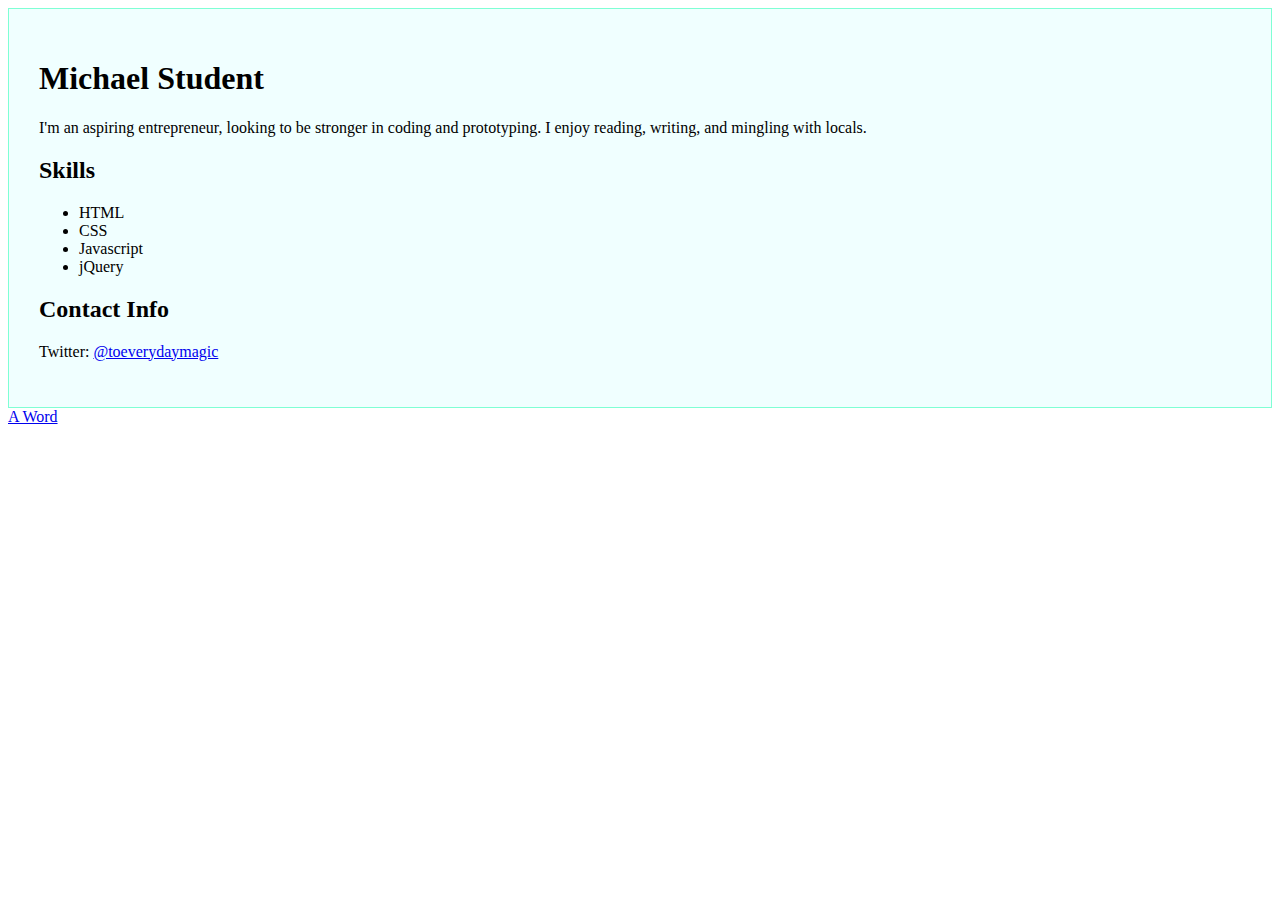
<file: index.html>
<html>
	<head>
		<title>New webpage</title>
		<link rel="stylesheet" type="text/css" href="main.css">
	</head>
	<body>
		<div>
			<h1> Michael Student </h1>

			<p> I'm an aspiring entrepreneur, looking to be stronger in coding and prototyping. I enjoy reading, writing, and mingling with locals. </p>

			<h2> Skills </h2>
			<ul>
			  <li> HTML </l1>
			  <li> CSS </l1>
			  <li> Javascript </l1>
			  <li> jQuery </l1>
			</ul>

			<h2> Contact Info </h2>
			<p>Twitter: <a href="https://twitter.com/sallyStudent">@toeverydaymagic</a></p>
		</div>
		<a href="#" target="_blank">A Word</a>

	</body>
</html>
</file>
<file: main.css>
div {
  background-color: azure;
  border: 1px solid aquamarine;
  padding: 30px;
}

.profile-pic {
  width: 123px;
  height: 123px;
  border-radius: 50%;
}
</file>
